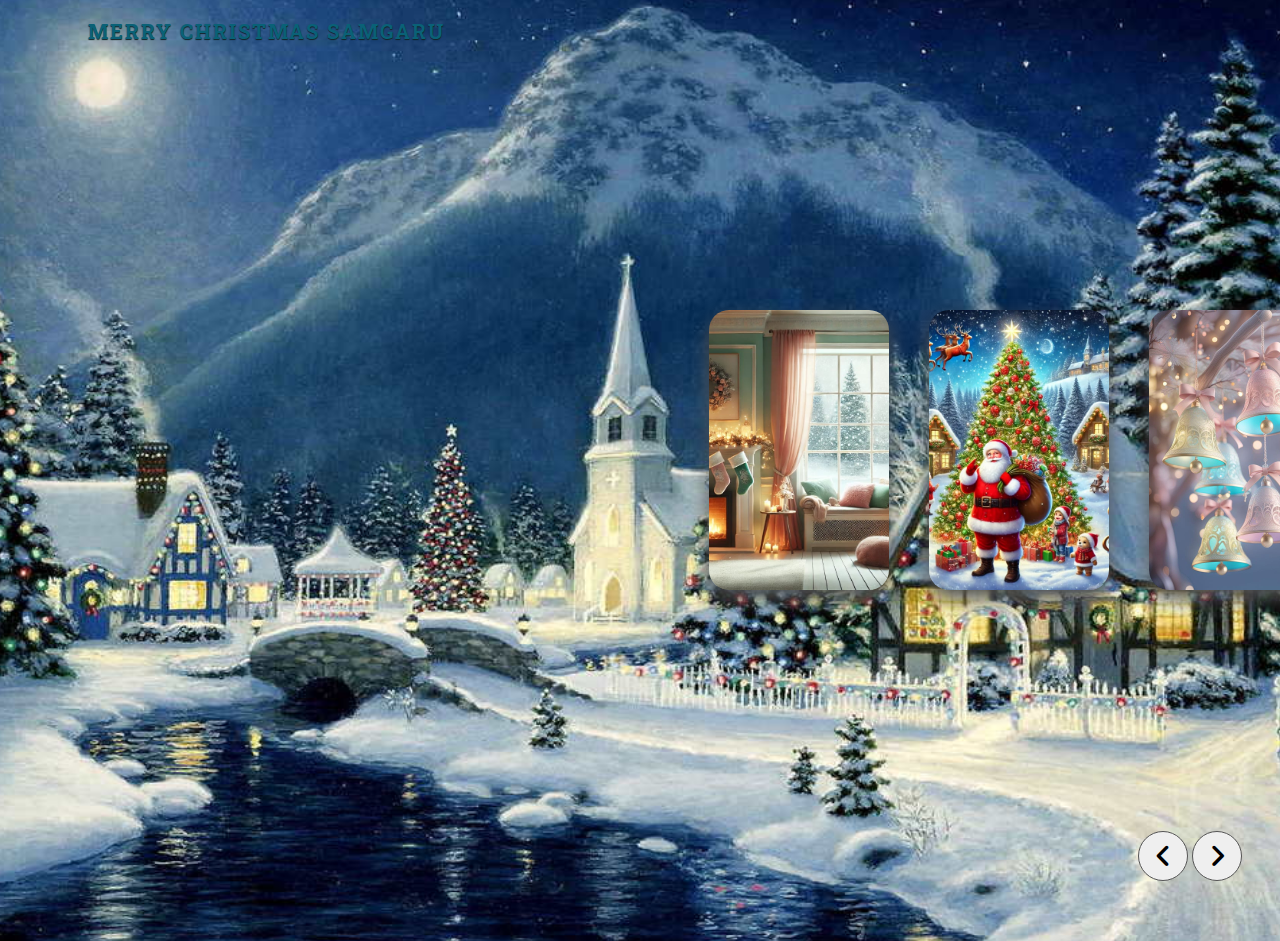
<file: christmas.html>
<!DOCTYPE html>
<html lang="en">
<head>
    <meta charset="UTF-8">
    <meta http-equiv="X-UA-Compatible" content="IE=edge">
    <meta name="viewport" content="width=device-width, initial-scale=1.0">
    <link rel="shortcut icon" type="image/jpg" href="./images/christmas logo.jpg"/>
    <title>Christmas Tree 🎄</title>
    <link rel="stylesheet" href="./style1.css">
    <link rel="stylesheet" href="https://cdnjs.cloudflare.com/ajax/libs/font-awesome/6.2.0/css/all.min.css">
</head>
<body>
    <nav class="nav">
        <h3><span>Merry christmas Samgaru</span></h3>
    </nav>
    <div class="container">
        
        <div id="slide">
            <div class="item" style="background-image: url(./images/2.jpg);">
                <div class="content">
                    <div class="name">Merry<br><span>Christmas </span></div>
                    <button class="btn">Wishing you a joyous christmas</button>
                </div>
            </div>
            <div class="item" style="background-image: url(./images/1.jpg);">
                <div class="content">
                    <div class="name">Merry<br><span>Christmas </span></div>
                    <button class="btn">May your christmas be filled with cheer</button>
                </div>
            </div>
            <div class="item" style="background-image: url(./images/3.jpg);">
                <div class="content">
                    <div class="name">Merry<br><span>christmas</span></div>
                    <button class="btn">Have a holly jolly christmas</button>
                </div>
            </div>
            <div class="item" style="background-image: url(./images/4.jpg);">
                <div class="content">
                    <div class="name">Merry<span> Christmas </span></div>
                    <button class="btn">May the season bring you endless happiness</button>
                </div>
            </div>
            <div class="item" style="background-image: url(./images/6.jpg);">
                <div class="content">
                    <div class="name">Merry<span> Christmas </span></div>
                    <button class="btn">May your christmas be merry and New year bright</button>
                </div>
            </div>
            <div class="item" style="background-image: url(./images/5.jpg);">
                <div class="content">
                    <div class="name">Merry<span> Christmas </span></div>
                    <button class="btn">I wish your all wishes come true</button>
                </div>
            </div>
        </div>
        <div class="buttons">
            <button id="prev"><i class="fa-solid fa-angle-left fa-2x"></i></button>
            <button id="next"><i class="fa-solid fa-angle-right fa-2x"></i></button>
        </div>
    </div>

    <script src="script1.js"></script>
</body>
</html>
</file>
<file: style1.css>
@import url('https://fonts.googleapis.com/css2?family=Roboto+Slab:wght@300;400;500;600;700;800;900&display=swap');

body{
    background: linear-gradient(to right, #2b5876, #4e4376);
    overflow: hidden;
    font-family: 'Roboto Slab', serif;
}

.nav{
    position: relative;
    display: flex;
    justify-content:space-between;
    align-items: center;
    padding: 0rem 5rem;
    margin-top: -10px;
    z-index: 999999999999999;
}



ul{
    margin: 0;
    list-style: none;
    display: flex;
    justify-content: center;
    align-items: center;
    gap: 3rem;
}

ul li{
   font-size: 20px; 
   cursor: pointer;
   letter-spacing: 0.1em;
   color: #e29578;
   text-shadow: 0px 1px 2px rgba(134, 88, 71, 1);
   font-weight: 600;
   transition: all 0.5s ease;
}

ul li:hover{
    scale: 110%;
}

.active{
    border-bottom: 3px solid #e29578;
}

h3{
    font-size: 20px;
    color: #e29578;
    text-transform: uppercase;
    letter-spacing: 0.1em;
    text-shadow: 0px 1px 2px rgba(134, 88, 71, 1);
    font-weight: 700;
}
.nav span{
    font-size: 20px;
    color: #0a6177;
    text-shadow: 0px 1px 1px rgba(18, 35, 39, 1);
    font-weight: 700;
}
.container{
    position: absolute;
    left:50%;
    top:50%;
    transform: translate(-50%,-50%);
    width:100vw;
    height:98vh;
    padding:50px;
    background-color: #f5f5f5;
    box-shadow: 0 10px 20px #dbdbdb;
}
#slide{
    width:max-content;
    margin-top:50px;
}
.item{
    width:180px;
    height:280px;
    background-position: 50% 50%;
    display: inline-block;
    transition: 0.5s;
    background-size: cover;
    position: absolute;
    z-index: 1;
    top:50%;
    transform: translate(0,-50%);
    border-radius: 20px;
    box-shadow:  0 10px 20px #505050;
}
.item:nth-child(1),
.item:nth-child(2){
    left:0;
    top:0;
    transform: translate(0,0);
    border-radius: 0;
    width:100%;
    height:100%;
    box-shadow: none;
}
.item:nth-child(3){
    left:55%;
}
.item:nth-child(4){
    left:calc(55% + 220px);
}
.item:nth-child(5){
    left:calc(55% + 440px);
}
.item:nth-child(n+6){
    left:calc(55% + 660px);
    opacity: 0;
}
.item .content{
    position: absolute;
    top:60%;
    left:100px;
    width:300px;
    text-align: left;
    padding:2rem;
    color: #0f4c5c;
    text-shadow: 0px 3px 5px rgba(18, 35, 39, 1);
    transform: translate(0,-50%);
    display: none;
}

span{
    color: #e29578;
    font-weight: 900;
}
.item:nth-child(2) .content{
    display: block;
    z-index: 11111;
}
.item .name{
    font-size: 60px;
    font-weight: 900;
    opacity: 0;
    animation:anim 1s ease-in-out 1 forwards
}

.btn{
    padding:0.6rem 1.5rem;
    margin-top: 2rem;
    border:none;
    opacity: 0;
    font-size: 18px;
    outline: none;
    border-radius: 15px;
    background: linear-gradient(45deg, #0f4c5c, #e29578, #0f4c5c);
    text-transform: uppercase;
    font-weight: 500;
    animation:anim 1s ease-in-out 0.6s 1 forwards;
    transition: all 0.5s ease;
    cursor: pointer;
    color: #0f4d5c;
    letter-spacing: 0.1em;
    text-shadow: 0px 1px 1px rgba(18, 35, 39, 1);
}

.btn:hover{
    scale: 105%;
}

@keyframes anim{
    from{
        opacity: 0;
        transform: translate(0,100px);
        filter:blur(33px);
    }to{
        opacity: 1;
        transform: translate(0,0);
        filter:blur(0);
    }
}
.buttons{
    position: absolute;
    left: 550px;
    bottom:60px;
    z-index: 222222;
    text-align: center;
    width:100%;
}
.buttons button{
    width:50px;
    height:50px;
    border-radius: 50%;
    border:1px solid #555;
    transition: 0.5s;
    cursor: pointer;
}

.buttons button:hover{
    background-color: #e29578;
}
</file>
